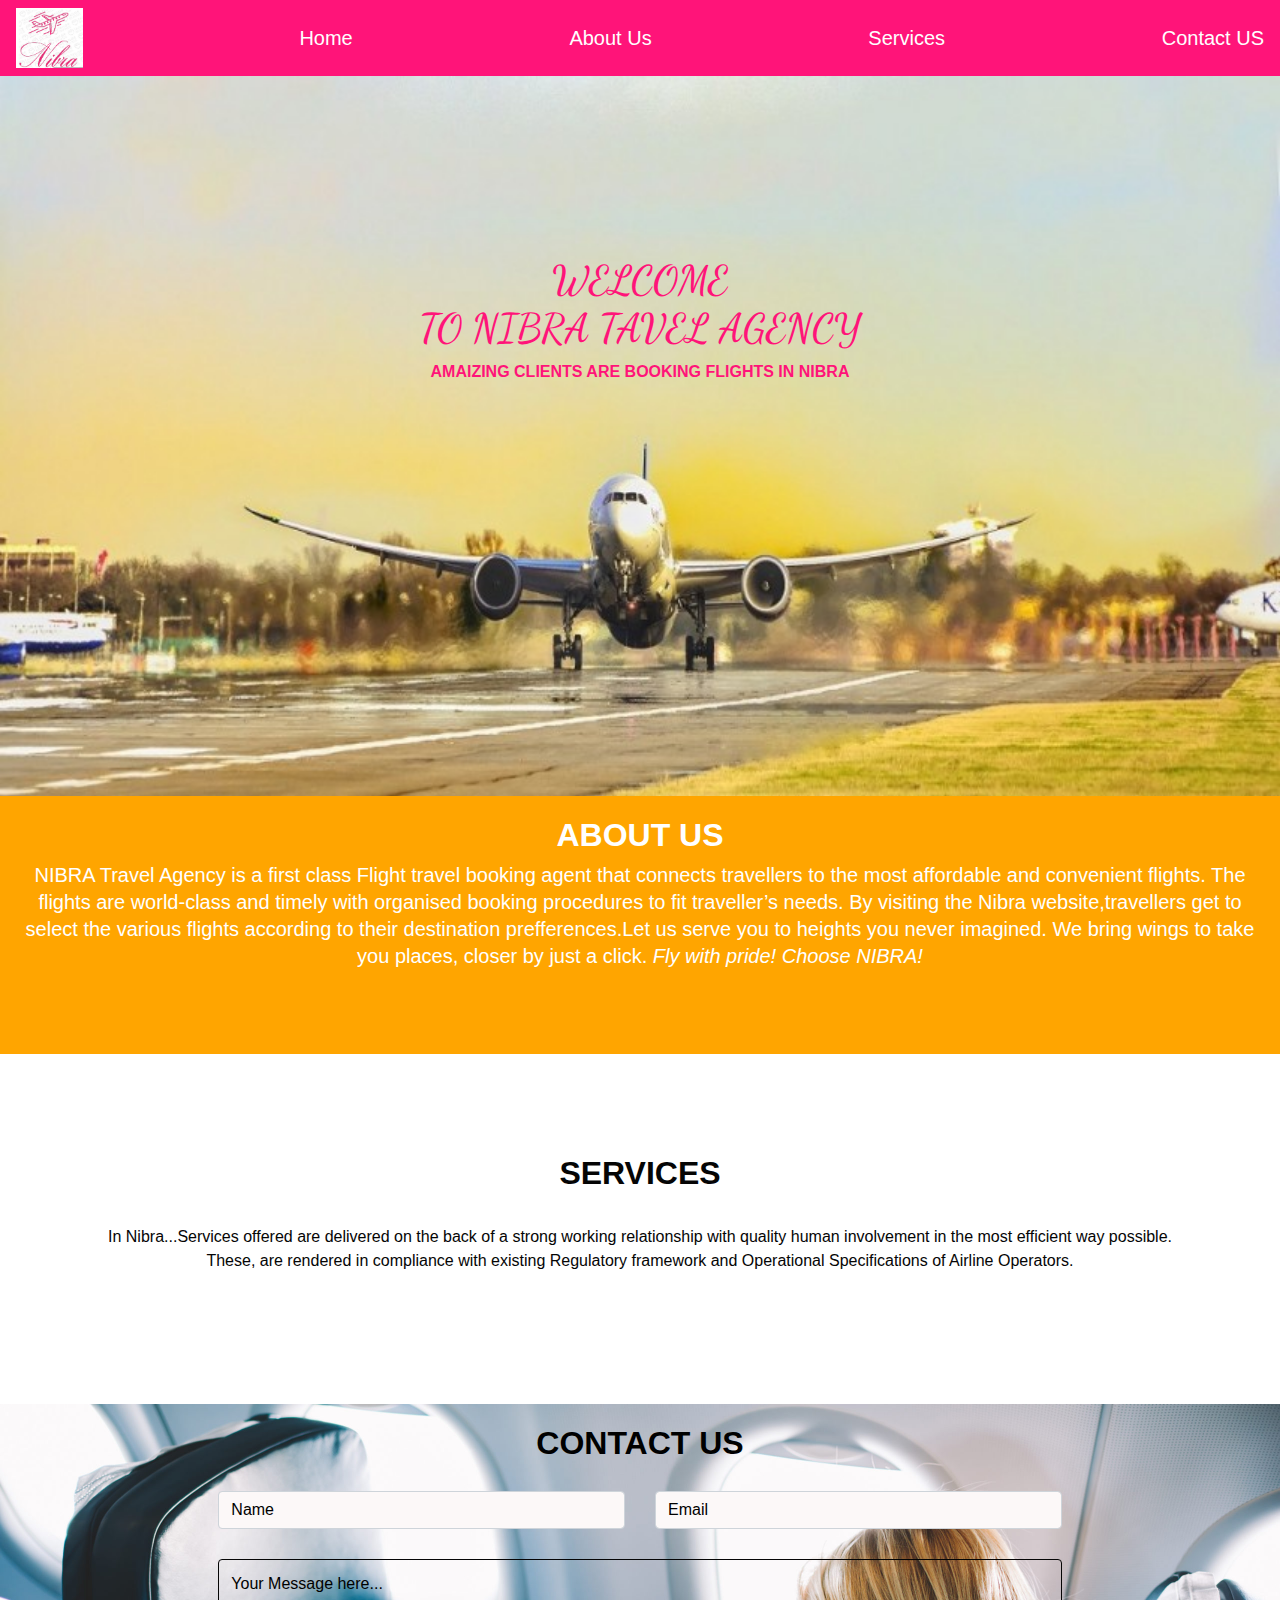
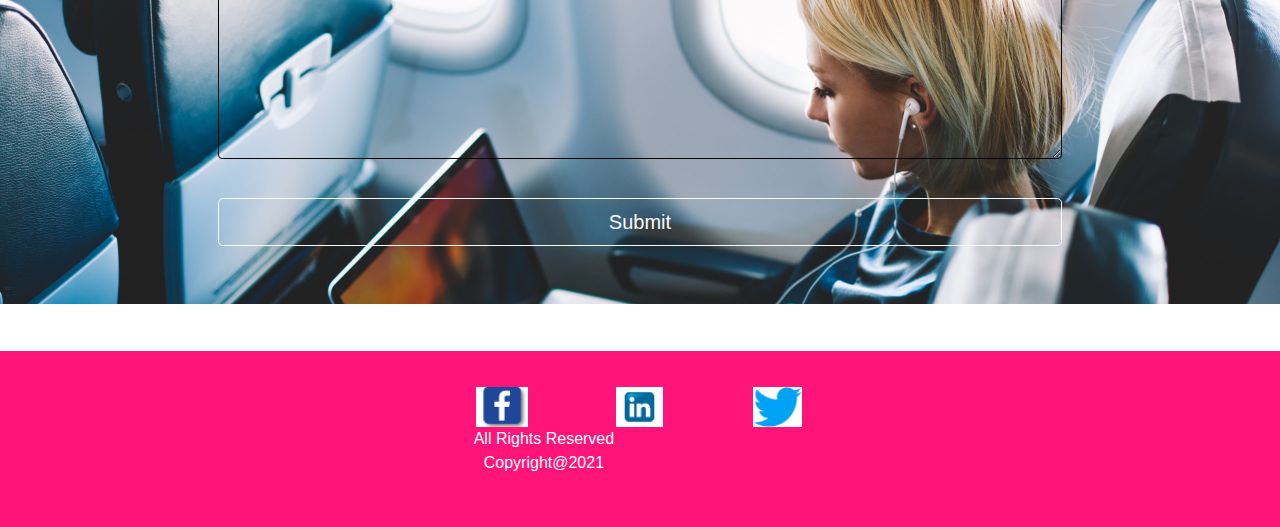
<file: index.html>
<!DOCTYPE html>
<html lang="en">

<head>
    <meta charset="UTF-8">
    <meta name="viewport" content="width=device-width, initial-scale=1.0">
    <link rel="stylesheet" href="./bootstrap/css/bootstrap.css">
    <link rel="stylesheet" href="./script.js">
    <link rel="stylesheet" href="https://use.fontawesome.com/releases/v5.8.2/css/all.css">
    <link rel="stylesheet" href="https://cdn.jsdelivr.net/npm/bootstrap@4.5.3/dist/css/bootstrap.min.css"
        integrity="sha384-TX8t27EcRE3e/ihU7zmQxVncDAy5uIKz4rEkgIXeMed4M0jlfIDPvg6uqKI2xXr2" crossorigin="anonymous">
    <link rel="preconnect" href="https://fonts.gstatic.com">
    <link href="https://fonts.googleapis.com/css2?family=Dancing+Script:wght@500&display=swap" rel="stylesheet">
    <link rel="stylesheet" href="./styles.css">

    <title>Nibra Travel Agency</title>
</head>

<body>
    <!-- <div class="container-fluid"> -->
    <div class="navbar">
        <div class="logo"><a href="#"><img src="./images/logo.png" height="60px" width="auto"></a></div>
        <a href="index.html">Home</a>
        <a href="about.html">About Us</a>
        <a href="services.html">Services</a>
        <a href="contact.html">Contact US</a>
    </div>




    <!-- introduction part -->
    <div class="first">

        <h1>WELCOME<br> TO NIBRA TAVEL AGENCY</h1>
        <p>AMAIZING CLIENTS ARE BOOKING FLIGHTS IN NIBRA</p>
    </div>

    <!-- about section -->
    <div class="second">
        <h2>ABOUT US </h2>
        <p>NIBRA Travel Agency is a first class Flight travel booking agent that connects travellers to the most
            affordable and convenient flights.
            The flights are world-class and timely with organised booking procedures to fit traveller’s needs.
            By visiting the Nibra website,travellers get to select the various flights according to their
            destination prefferences.Let us serve you to heights you never imagined.
            We bring wings to take you places, closer by just a click.
            <em>Fly with pride!</em>
            <em>Choose NIBRA!</em>
        </p>
        <br><br>
    </div>
    <!-- services section -->
    <div class="third">
        <h2>SERVICES</h2>
        <br>
        <p3>
            In Nibra...Services offered are delivered on the back of a strong working relationship with quality
            human involvement in the most efficient way possible. These, are rendered in compliance with existing
            Regulatory framework and Operational Specifications of Airline Operators.
        </p3>
    </div>

    <!-- contact section -->
    <div class="contact">
        <h2>CONTACT US</h2>

        <div class="row">
            <div class="col-md-2"></div>
            <div class="col-md-8">

                <form action="" method="POST" id="sayhi" name="contacts">
                    <div class="row">
                        <div class="col-md-6">
                            <input type="text" class="form-control" id="form1" placeholder="Name" name="name" required>
                        </div>
                        <div class="col-md-6">
                            <input type="email" class="form-control" id="form2" placeholder="Email" name="email"
                                required>
                        </div>
                    </div>
                    <div class="form-group" id="sayhi"><br>
                        <textarea id="form3" id="message" rows="9" placeholder="Your Message here..." name="message"
                            required></textarea>
                    </div>
                    <button type="submit" id="submit" class="btn btn-outline-light btn-lg btn-block"
                        onclick="contact()">Submit</button>
                </form>
            </div>
        </div>
    </div>
    <!-- footer section -->
    <!--footer-->
    <div class="footer">
        <div class="row">
            <div class="col-md-4">

            </div>
            <div class="col-md-4">


                <div class="row">
                    <div class="col-md-4">
                        <a class="footer-link"
                            href="https://web.facebook.com/?stype=lo&jlou=AfdmnO76PXKQm5I19lhc9G5VGPcHI7bJ4dF3HGU1Djq9WSfGPNOQutObD3Y38DpdJhISM8U8K30-SmsTyF0JJ2QQ_n7V3VZoWOlzK6K2o6bQYw&smuh=47271&lh=Ac9Fs8OyNldmB--P2hI"><img
                                src="images/f.png" alt="facebook icon"></a>
                    </div>
                    <div class="col-md-4">
                        <a class="footer-link" href="https://www.linkedIn.com/accounts/emailsignup/?hl=en"><img
                                src="images/l.png" alt="linkedIn"></a>
                    </div>
                    <div class="col-md-4">
                        <a class="footer-link"
                            href="https://help.twitter.com/en/using-twitter/create-twitter-account"><img
                                src="images/t.png" alt="twitter"></a>
                    </div>
                    <ul class="foot-footer">



                    </ul>
                    <p>All Rights Reserved <br>
                        Copyright@2021</p>
                </div>
            </div>
            <div class="col-md-4">

            </div>
        </div>
    </div>
    </div>
    <!-- </div> -->

</body>

</html>
</file>
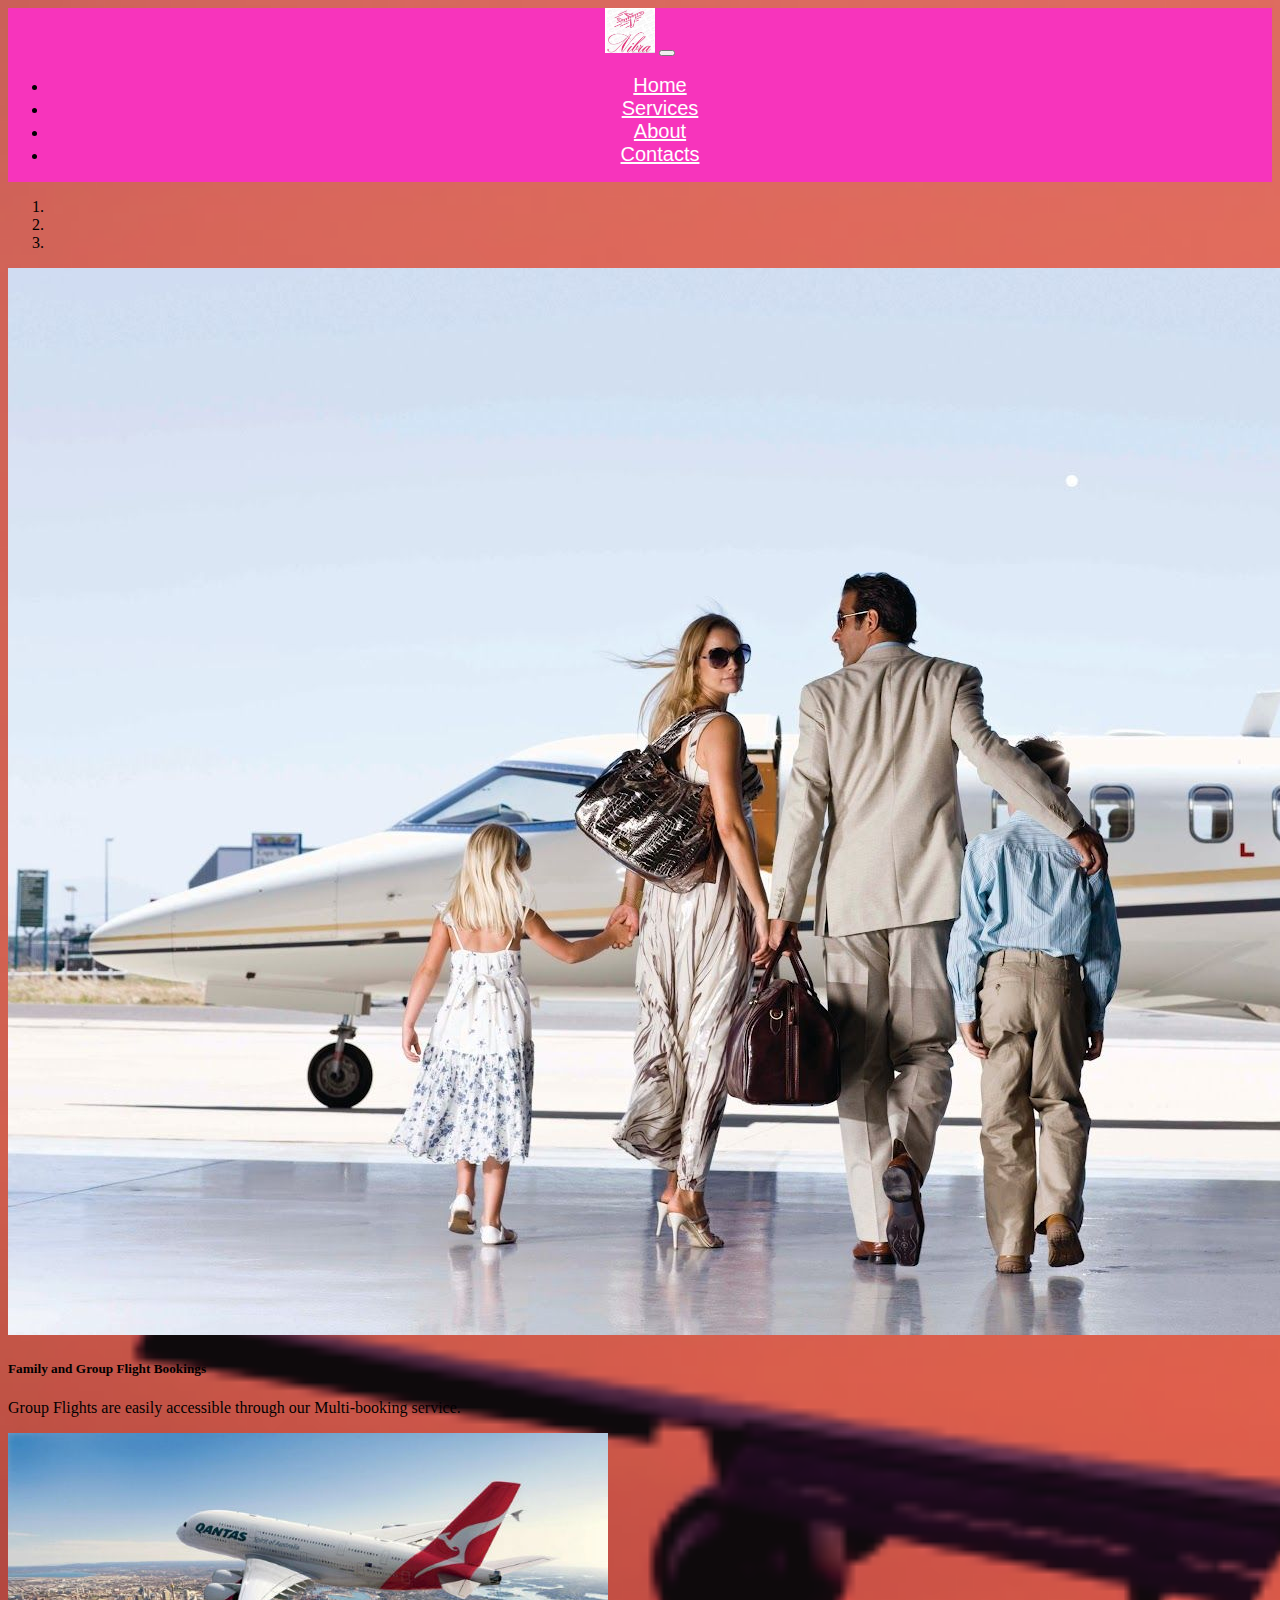
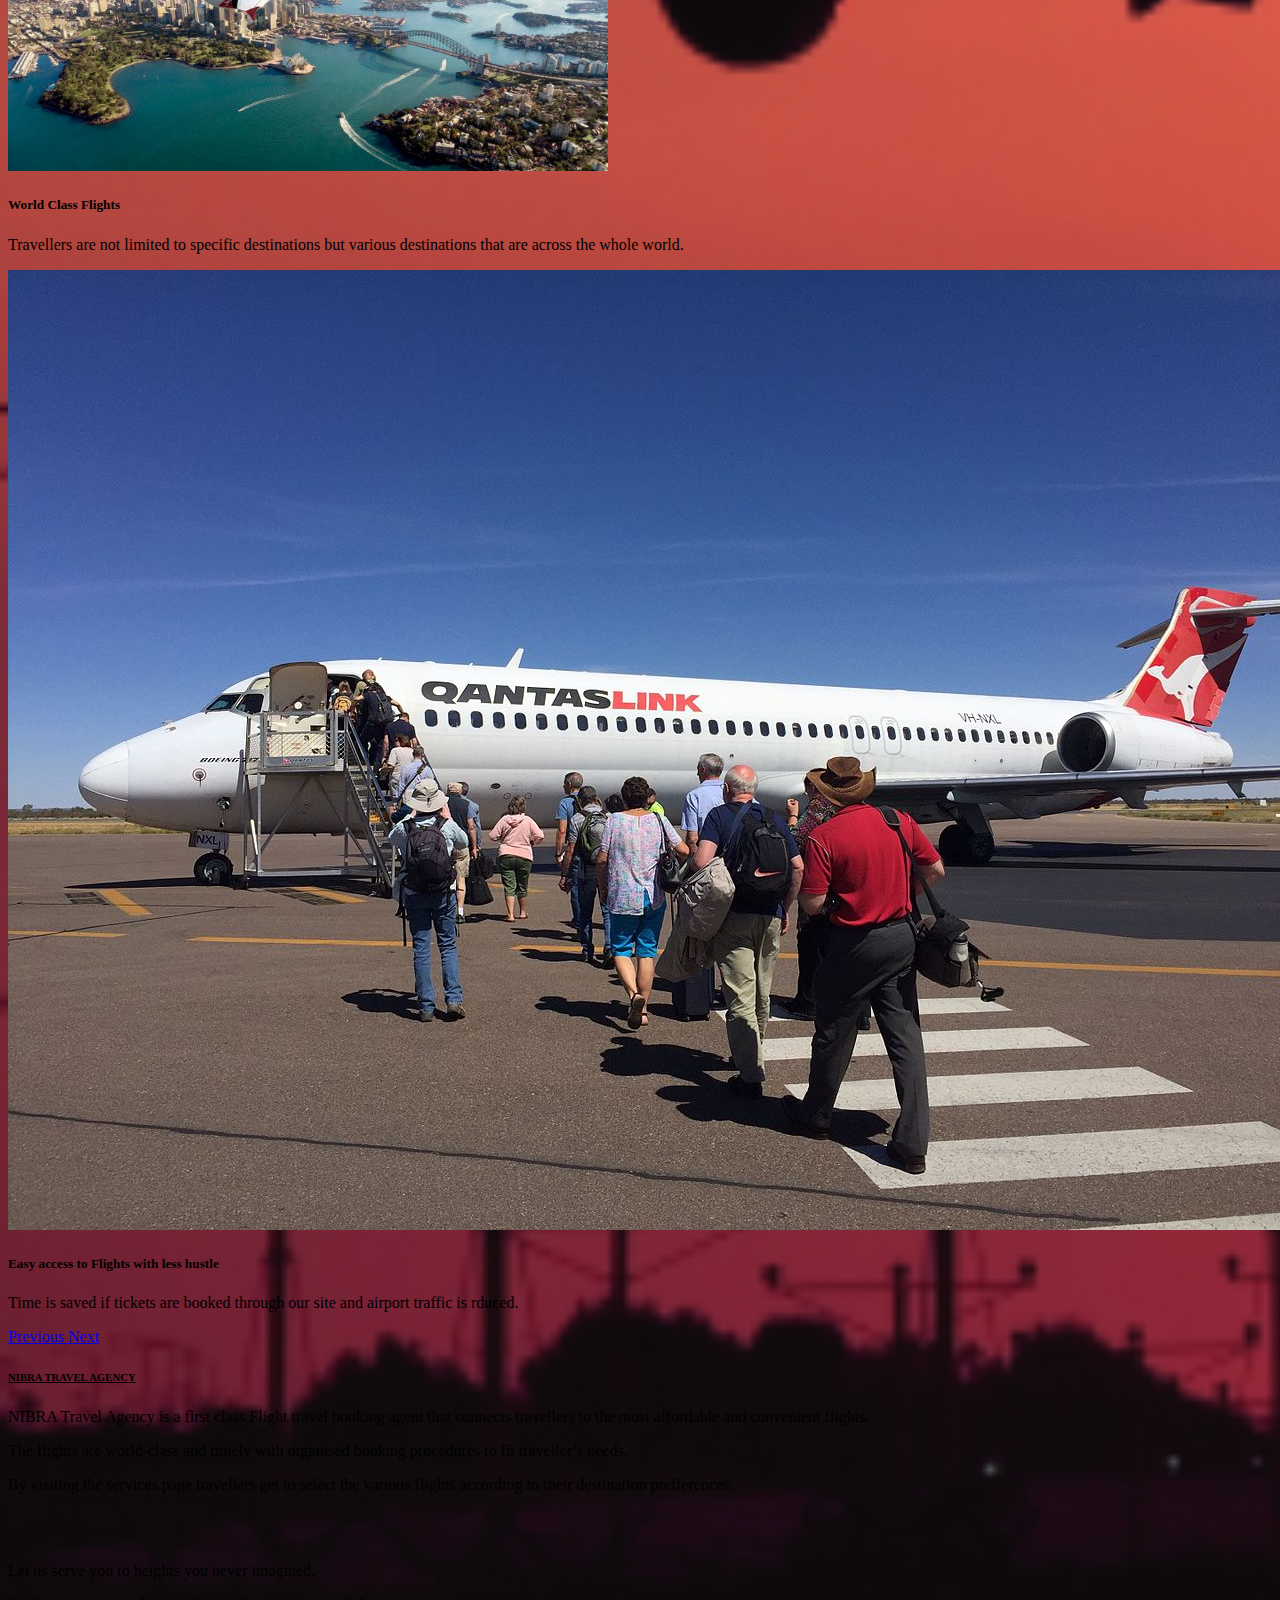
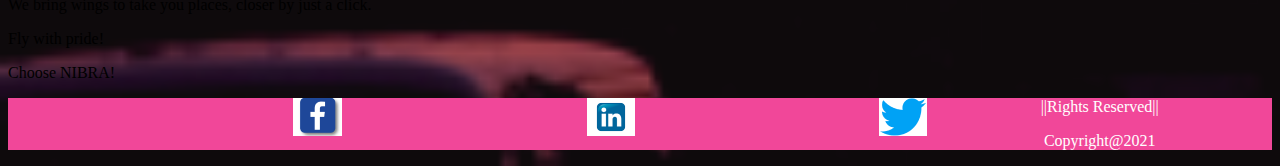
<file: about.html>
<!doctype html>
<html lang="en">

<head>
  <!-- Required meta tags -->
  <meta charset="utf-8">
  <meta name="viewport" content="width=device-width, initial-scale=1">

  <!-- Bootstrap CSS -->
  <link href="https://cdn.jsdelivr.net/npm/bootstrap@5.0.0-beta1/dist/css/bootstrap.min.css" rel="stylesheet"
    integrity="sha384-giJF6kkoqNQ00vy+HMDP7azOuL0xtbfIcaT9wjKHr8RbDVddVHyTfAAsrekwKmP1" crossorigin="anonymous">
  <link rel="stylesheet" href="css/styles.css">
  <title>Nibra Travel Agency</title>
</head>

<body>
  <div class="container">
    <!--Navbar-->
    <nav class="navbar navbar-expand-lg navbar-light bg-light">
      <div class="container-fluid">
        <a class="navbar-brand" href="#"><img src="images/LogoSample_ByTailorBrands (6).png" alt="logo" width="50"></a>
        <button class="navbar-toggler" type="button" data-bs-toggle="collapse" data-bs-target="#navbarNav"
          aria-controls="navbarNav" aria-expanded="false" aria-label="Toggle navigation">
          <span class="navbar-toggler-icon"></span>
        </button>
        <div class="collapse navbar-collapse" id="navbarNav">
          <ul class="navbar-nav">
            <li class="nav-item">
              <a class="nav-link" href="index.html">Home</a>
            </li>
            <li class="nav-item">
              <a class="nav-link" href="services.html">Services</a>
            </li>
            <li class="nav-item">
              <a class="nav-link active" aria-current="page" href="about.html">About</a>
            </li>
            <li class="nav-item">
              <a class="nav-link" href="contact.html">Contacts</a>
            </li>
          </ul>
        </div>
      </div>
    </nav>
    <!--End of Navbar-->

    <!--Carousel-->
    <div id="carouselExampleDark" class="carousel carousel-dark slide" data-bs-ride="carousel">
      <ol class="carousel-indicators">
        <li data-bs-target="#carouselExampleDark" data-bs-slide-to="0" class="active"></li>
        <li data-bs-target="#carouselExampleDark" data-bs-slide-to="1"></li>
        <li data-bs-target="#carouselExampleDark" data-bs-slide-to="2"></li>
      </ol>
      <div class="carousel-inner">
        <div class="carousel-item active" data-bs-interval="10000">
          <img src="images/family.jpg" class="d-block w-100" alt="Family Boarding Plane">
          <div class="carousel-caption d-none d-md-block">
            <h5>Family and Group Flight Bookings</h5>
            <p>Group Flights are easily accessible through our Multi-booking service.</p>
          </div>
        </div>
        <div class="carousel-item" data-bs-interval="2000">
          <img src="images/ok.jpg" class="d-block w-100" alt="plane in the sky">
          <div class="carousel-caption d-none d-md-block">
            <h5>World Class Flights</h5>
            <p>Travellers are not limited to specific destinations but various destinations that are across the whole
              world.</p>
          </div>
        </div>
        <div class="carousel-item">
          <img src="images/Boarding_a_plane_at_Alice_Springs_Airport.jpeg.jpeg" class="d-block w-100"
            alt="passengers boarding">
          <div class="carousel-caption d-none d-md-block">
            <h5>Easy access to Flights with less hustle</h5>
            <p>Time is saved if tickets are booked through our site and airport traffic is rduced.</p>
          </div>
        </div>
      </div>
      <a class="carousel-control-prev" href="#carouselExampleDark" role="button" data-bs-slide="prev">
        <span class="carousel-control-prev-icon" aria-hidden="true"></span>
        <span class="visually-hidden">Previous</span>
      </a>
      <a class="carousel-control-next" href="#carouselExampleDark" role="button" data-bs-slide="next">
        <span class="carousel-control-next-icon" aria-hidden="true"></span>
        <span class="visually-hidden">Next</span>
      </a>
    </div>
    <!--End of Carousel-->
    <!--NIBRA About-->
    <div class="text">
      <h6><b><u>NIBRA TRAVEL AGENCY</u></b></h6>
      <p>NIBRA Travel Agency is a first class Flight travel booking agent that connects travellers to the most
        affordable and convenient flights.</p>
      <p>The flights are world-class and timely with organised booking procedures to fit traveller’s needs.</p>
      <p>By visiting the services page travellers get to select the various flights according to their destination
        prefferences.</p>
      <br>
      <br>
      <p>Let us serve you to heights you never imagined.</p>
      <p>We bring wings to take you places, closer by just a click.</p>
      <p>Fly with pride!</p>
      <p>Choose NIBRA!</p>
    </div>
    <!--End of NIBRA About-->
    <!--footer-->
    <div class="footer">
      <ul class="foot-footer">
        <li class="footer-item">
          <a class="footer-link"
            href="https://web.facebook.com/?stype=lo&jlou=AfdmnO76PXKQm5I19lhc9G5VGPcHI7bJ4dF3HGU1Djq9WSfGPNOQutObD3Y38DpdJhISM8U8K30-SmsTyF0JJ2QQ_n7V3VZoWOlzK6K2o6bQYw&smuh=47271&lh=Ac9Fs8OyNldmB--P2hI"><img
              src="images/f 1.png" alt="facebook icon"></a>
        </li>
        <li class="footer-item">
          <a class="footer-link" href="https://www.linkedin.com/login"><img src="images/l 1.png" alt="linked In"></a>
        </li>
        <li class="footer-item">
          <a class="footer-link" href="https://help.twitter.com/en/using-twitter/create-twitter-account""><img src="
            images/t 1.png" alt="twitter"></a>
        </li>
      </ul>
      <p>||Rights Reserved||</p>
      <p>Copyright@2021</p>
      <!--End of footer-->

    </div>
  </div>

  <!-- Optional JavaScript; choose one of the two! -->

  <!-- Option 1: Bootstrap Bundle with Popper -->
  <script src="https://cdn.jsdelivr.net/npm/bootstrap@5.0.0-beta1/dist/js/bootstrap.bundle.min.js"
    integrity="sha384-ygbV9kiqUc6oa4msXn9868pTtWMgiQaeYH7/t7LECLbyPA2x65Kgf80OJFdroafW" crossorigin="anonymous">
  </script>

  <!-- Option 2: Separate Popper and Bootstrap JS -->
  <!--
    <script src="https://cdn.jsdelivr.net/npm/@popperjs/core@2.5.4/dist/umd/popper.min.js" integrity="sha384-q2kxQ16AaE6UbzuKqyBE9/u/KzioAlnx2maXQHiDX9d4/zp8Ok3f+M7DPm+Ib6IU" crossorigin="anonymous"></script>
    <script src="https://cdn.jsdelivr.net/npm/bootstrap@5.0.0-beta1/dist/js/bootstrap.min.js" integrity="sha384-pQQkAEnwaBkjpqZ8RU1fF1AKtTcHJwFl3pblpTlHXybJjHpMYo79HY3hIi4NKxyj" crossorigin="anonymous"></script>
    -->
</body>

</html>
</file>
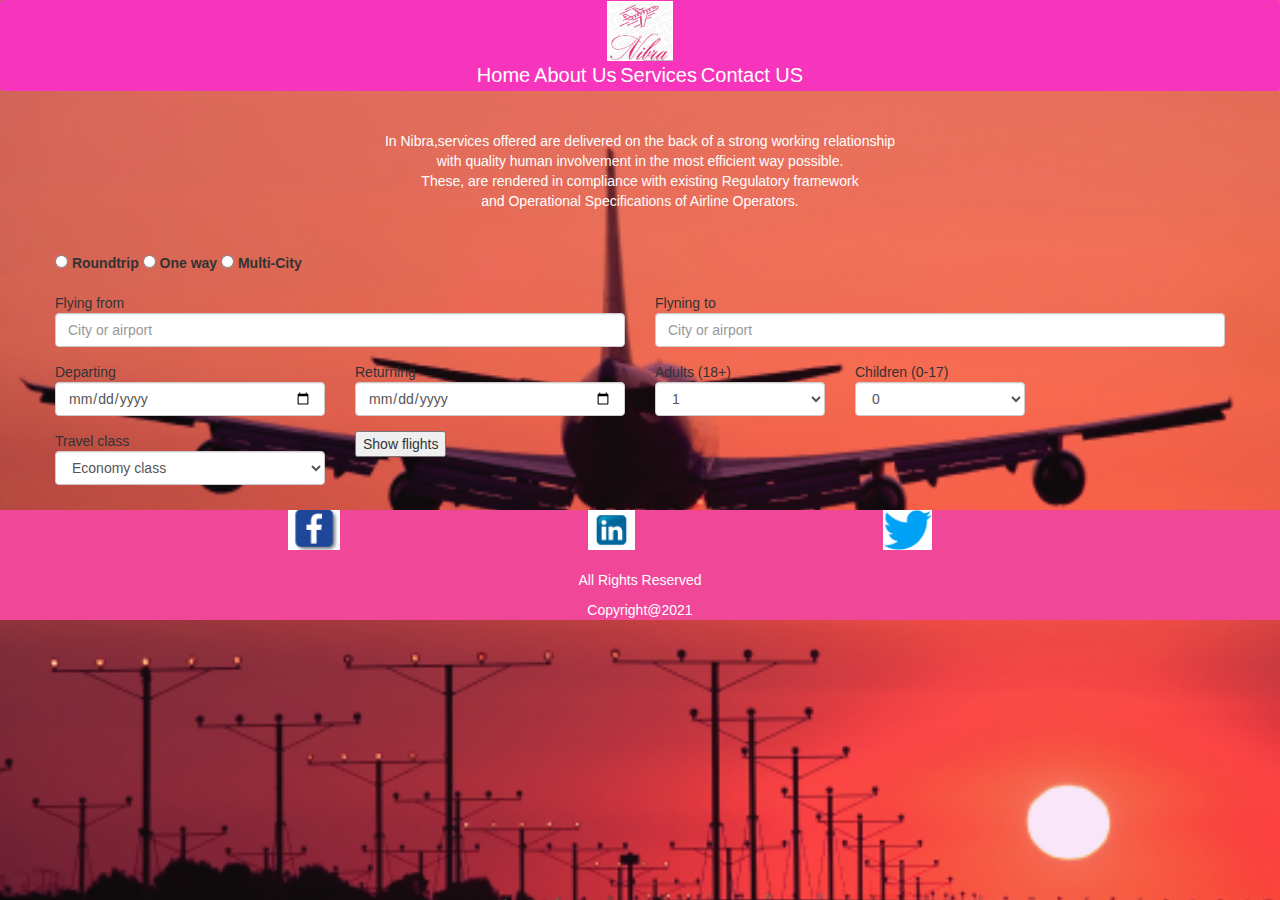
<file: services.html>
<!DOCTYPE html>
<html lang="en">

<head>
  <meta charset="UTF-8">
  <meta name="viewport" content="width=device-width, initial-scale=1.0">
  <meta http-equiv="X-UA-Compatible" content="IE=edge">
  <link href="https://cdn.jsdelivr.net/npm/bootstrap@5.0.0-beta1/dist/css/bootstrap.min.css" rel="stylesheet"
    integrity="sha384-giJF6kkoqNQ00vy+HMDP7azOuL0xtbfIcaT9wjKHr8RbDVddVHyTfAAsrekwKmP1" crossorigin="anonymous">
  <link href="https://cdn.jsdelivr.net/npm/bootstrap@5.0.0-beta1/dist/css/bootstrap.min.css" rel="stylesheet"
    integrity="sha384-giJF6kkoqNQ00vy+HMDP7azOuL0xtbfIcaT9wjKHr8RbDVddVHyTfAAsrekwKmP1" crossorigin="anonymous">
  <link href="https://fonts.googleapis.com/css?family=PT+Sans:400" rel="stylesheet">
  <link type="text/css" rel="stylesheet" href="css/bootstrap.min.css" />
  <link type="text/css" rel="stylesheet" href="css/styles.css" />
  <title>Nibra Travel Agency</title>
</head>

<body>
  <div container-fluid>
    <div class="navbar">
      <div class="logo"><a href="#"><img src="./images/logo.png" height="60px" width="auto"></a></div>
      <a href="index.html">Home</a>
      <a href="about.html">About Us</a>
      <a href="services.html">Services</a>
      <a href="contact.html">Contact US</a>
    </div>


    <div class="services">
      <div class="services">
        <p>In Nibra,services offered are delivered on the back of a strong working relationship <br> with quality human
          involvement in the most efficient way possible.<br> These, are rendered in compliance with existing Regulatory
          framework<br>and Operational Specifications of Airline Operators.</p>
      </div>
    </div>
    <div id="booking" class="section">
      <div class="section-center">
        <div class="container">
          <div class="row">
            <div class="booking-form">
              <form>
                <div class="form-group">
                  <div class="form-checkbox">
                    <label for="roundtrip">
                      <input type="radio" id="roundtrip" name="flight-type">
                      <span></span>Roundtrip
                    </label>
                    <label for="one-way">
                      <input type="radio" id="one-way" name="flight-type">
                      <span></span>One way
                    </label>
                    <label for="multi-city">
                      <input type="radio" id="multi-city" name="flight-type">
                      <span></span>Multi-City
                    </label>
                  </div>
                </div>
                <div class="row">
                  <div class="col-md-6">
                    <div class="form-group">
                      <span class="form-label">Flying from</span>
                      <input class="form-control" type="text" placeholder="City or airport">
                    </div>
                  </div>
                  <div class="col-md-6">
                    <div class="form-group">
                      <span class="form-label">Flyning to</span>
                      <input class="form-control" type="text" placeholder="City or airport">
                    </div>
                  </div>
                </div>
                <div class="row">
                  <div class="col-md-3">
                    <div class="form-group">
                      <span class="form-label">Departing</span>
                      <input class="form-control" type="date" required>
                    </div>
                  </div>
                  <div class="col-md-3">
                    <div class="form-group">
                      <span class="form-label">Returning</span>
                      <input class="form-control" type="date" required>
                    </div>
                  </div>
                  <div class="col-md-2">
                    <div class="form-group">
                      <span class="form-label">Adults (18+)</span>
                      <select class="form-control">
                        <option>1</option>
                        <option>2</option>
                        <option>3</option>
                      </select>
                      <span class="select-arrow"></span>
                    </div>
                  </div>
                  <div class="col-md-2">
                    <div class="form-group">
                      <span class="form-label">Children (0-17)</span>
                      <select class="form-control">
                        <option>0</option>
                        <option>1</option>
                        <option>2</option>
                      </select>
                      <span class="select-arrow"></span>
                    </div>
                  </div>
                </div>
                <div class="row">
                  <div class="col-md-3">
                    <div class="form-group">
                      <span class="form-label">Travel class</span>
                      <select class="form-control">
                        <option>Economy class</option>
                        <option>Business class</option>
                        <option>First class</option>
                      </select>
                      <span class="select-arrow"></span>
                    </div>
                  </div>
                  <div class="col-md-3">
                    <div class="form-btn">
                      <button class="submit-btn">Show flights</button>
                    </div>
                  </div>
                </div>
              </form>
            </div>
          </div>
        </div>
      </div>
    </div>
    <div class="footer">
      <ul class="foot-footer">
        <li class="footer-item">
          <a class="footer-link"
            href="https://web.facebook.com/?stype=lo&jlou=AfdmnO76PXKQm5I19lhc9G5VGPcHI7bJ4dF3HGU1Djq9WSfGPNOQutObD3Y38DpdJhISM8U8K30-SmsTyF0JJ2QQ_n7V3VZoWOlzK6K2o6bQYw&smuh=47271&lh=Ac9Fs8OyNldmB--P2hI"><img
              src="images/fb.png" alt="facebook icon"></a>
        </li>
        <li class="footer-item">
          <a class="footer-link" href="https://www.linkedin.com/accounts/emailsignup/?hl=en"><img
              src="images/linkedin.png" alt="linkedin"></a>
        </li>
        <li class="footer-item">
          <a class="footer-link" href="https://help.twitter.com/en/using-twitter/create-twitter-account""><img src="
            images/twitter.png" alt="twitter"></a>
        </li>
      </ul><br><br><br>
      <p>All Rights Reserved</p>
      <p>Copyright@2021</p>
    </div>
  </div>
</body>

</html>
</file>
<file: styles.css>
.first {
    background-size: cover;
    background-repeat: no-repeat;
    width: 100%;
    color: #ff1479;
    background-image: url('./images/pp2.jpg');
    height: 720px;
    text-align: center;
    padding: 180px;
    font-weight: bold;

}

h1 {
    font-family: 'Dancing Script', cursive;
}





/* Navbar container */
.navbar {
    overflow: auto;
    background-color: #ff1479;
    font-family: Arial;
    overflow: auto;
    text-align: center;
    margin: 0;
}



/* Links inside the navbar */
.navbar a {
    float: right;
    font-size: 20px;
    color: white;
    text-align: center;
    /* padding: 14px 16px; */
    text-decoration: none;
}

.logo {
    padding: 0px;
}

/* Add a red background color to navbar links on hover */
.navbar a:hover {
    background-color: red;
}



/* About section */
.second {
    padding: 20px;
    text-align: center;
    color: white;
    float: center;
    background-color: orange;

}

.second p {
    color: white;
    font-size: 20px;
    line-height: 27px;
}

h2,
h4 {
    font-weight: bold;
    text-align: center;
    text-transform: uppercase;
}

/* services section */
.third {
    /* background-image: url('./images/pp1.jpg'); */
    background-color: white;
    background-size: cover;
    height: 350px;
    text-align: center;
    color: rgb(5, 5, 5);
    padding: 100px;
}

/* footer section */
.footer {
    width: 100%;
    margin: 47px auto;
    text-align: center;
    padding: 36px;
    color: white;
    position: absolute;
    background-color: #ff1479;
}


/* contact form  */
.contact {
    background-image: url('./images/pp4.jpg');
    background-size: cover;
    background-repeat: no-repeat;
    height: 500px;
}

.contact>h2 {
    text-align: center;
    color: black;
    font-weight: bold;
    padding: 20px;
}

#form1,
#form2,
#form3 {
    background-color: transparent;
}

textarea {
    width: 100%;
    height: 200px;
    color: black;
    padding: 12px;
    border: 1px solid rgb(5, 5, 5);
    border-radius: 4px;
    box-sizing: border-box;
    margin-top: 6px;
    margin-bottom: 16px;
    resize: vertical;
}

#sayhi ::placeholder {
    color: black;
}

#sayhi input {
    color: black;
    background-color: rgb(252, 248, 248);
}

@media screen and (min-width: 768px) {}
</file>
<file: css/styles.css>
/* Navbar container */
.navbar {
    overflow: auto;
    background-color: rgb(247, 52, 188);
    font-family: Arial;
    overflow: auto;
    text-align: center;
}
.navbar a{
    text-align: center;
    font-size: 20px;
    color: white;
}
.footer ul li{
    list-style-type: none;
    display: inline;
    margin-left: 20%;
    align-items: center;
    float: left;
  }
.footer{
    background-color: #F14799;
    text-align: center;
    color: white;
}
body{
    background-image: url(../images/bg.png);
    background-size: cover;
}
.services{
    text-align: center;
    color: white;
    padding-top: 10px;
}
#booking{
    padding-top: 30px;
}
</file>
